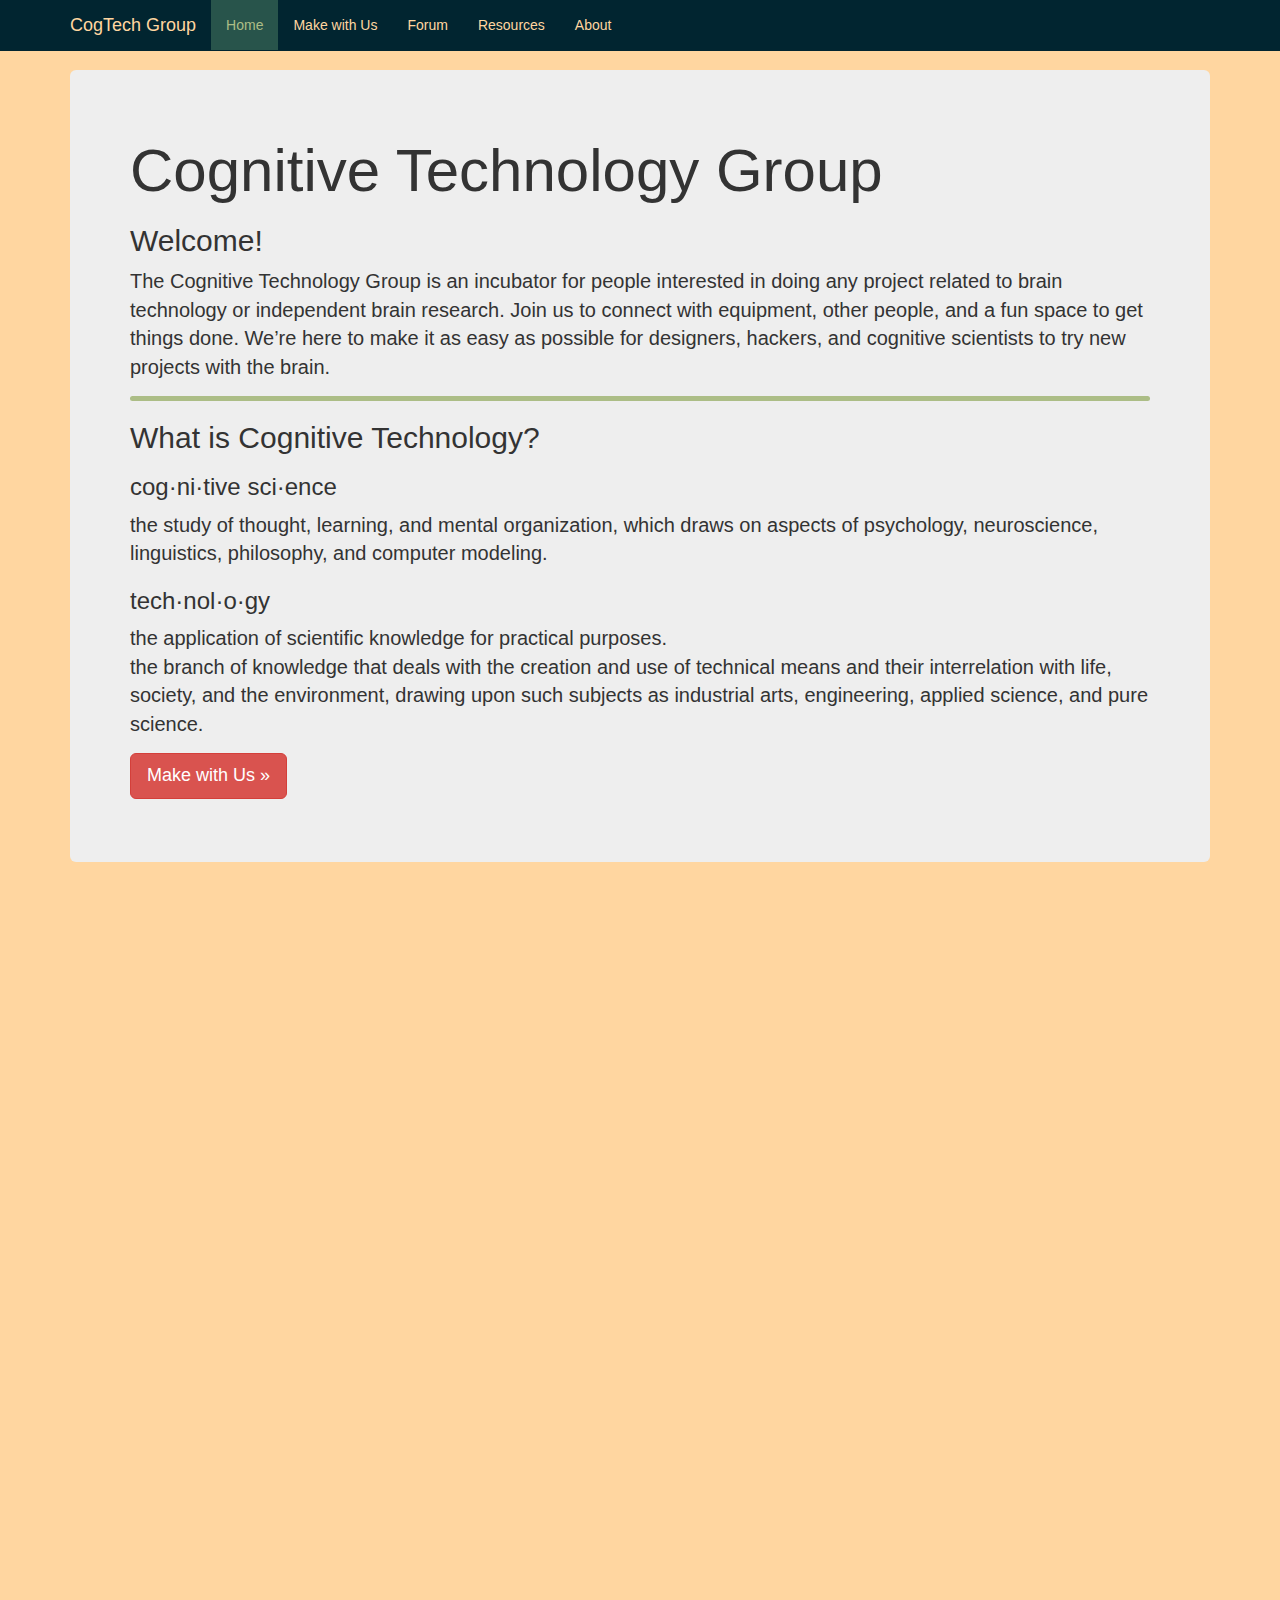
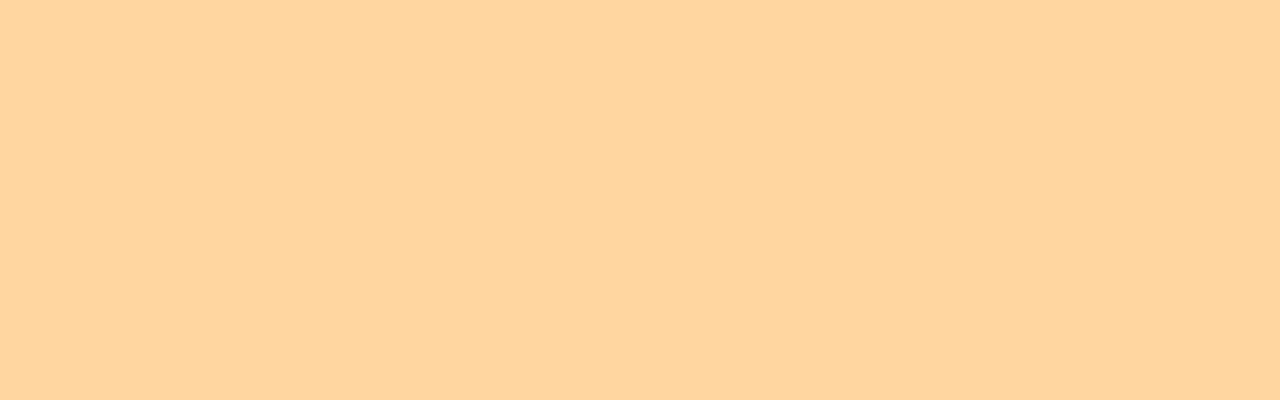
<file: index.html>
<!DOCTYPE html>
<html lang="en">
  <head>
    <meta charset="utf-8">
    <meta http-equiv="X-UA-Compatible" content="IE=edge">
    <meta name="viewport" content="width=device-width, initial-scale=1">
    <meta name="description" content="">
    <meta name="author" content="">
    <link rel="shortcut icon" href="assets/img/brain.ico">

    <title>Cognitive Technology Group</title>

    <!-- Bootstrap core CSS -->
    <link href="assets/css/bootstrap.css" rel="stylesheet">
    <link href="assets/css/styles.css" rel="stylesheet">
      
    <!-- Google webmastser tools verification -->
    <meta name="google-site-verification" content="RFlohuKDkMGcnWaww4Ayls1mCFoqxzk5AA7oPGQsva8" />

    <!-- HTML5 shim and Respond.js IE8 support of HTML5 elements and media queries -->
    <!--[if lt IE 9]>
      <script src="https://oss.maxcdn.com/libs/html5shiv/3.7.0/html5shiv.js"></script>
      <script src="https://oss.maxcdn.com/libs/respond.js/1.4.2/respond.min.js"></script>
    <![endif]-->
  </head>

  <body>

    <!-- Fixed navbar -->
    <div id="nav" class="navbar navbar-default navbar-fixed-top" role="navigation">
      <div class="container">
        <div class="navbar-header">
          <button type="button" class="navbar-toggle" data-toggle="collapse" data-target=".navbar-collapse">
            <span class="sr-only">Toggle navigation</span>
            <span class="icon-bar"></span>
            <span class="icon-bar"></span>
            <span class="icon-bar"></span>
          </button>
          <a class="navbar-brand" href="#">CogTech Group</a>
        </div>
        <div class="navbar-collapse collapse">
          <ul class="nav navbar-nav">
            <li class="active"><a href="index.html">Home</a></li>
            <li><a href="make.html">Make with Us</a></li> 
            <li><a href="forum.html">Forum</a></li>
            <li><a href="resources.html">Resources</a></li>    
            <li><a href="about.html">About</a></li>
          </ul>
        </div><!--/.nav-collapse -->
      </div>
    </div>

    <div class="container">

      <!-- Main component for a primary marketing message or call to action -->
      <div class="jumbotron">
        <h1 id="homepage-title">Cognitive Technology Group</h1>
        <h2>Welcome!</h2>
        <p id="home-text">
            The Cognitive Technology Group is an incubator for people interested in doing  any project related to brain technology or independent brain research. 
Join us to connect with equipment, other people, and a fun space to get things done.
We’re here to make it as easy as possible  for designers, hackers, and cognitive scientists to try new projects with the brain.  
        </p>
        <div id="divider"></div>
        <h2>What is Cognitive Technology?</h2>
        <h3>cog·ni·tive sci·ence</h3>
        <p id="home-text">
the study of thought, learning, and mental organization, which draws on aspects of psychology, neuroscience, linguistics, philosophy, and computer modeling.</p>
        <h3>tech·nol·o·gy</h3>
        <p id="home-text">
the application of scientific knowledge for practical purposes.<br>
the branch of knowledge that deals with the creation and use of technical means and their interrelation with life, society, and the environment, drawing upon such subjects as industrial arts, engineering, applied science, and pure science.
        </p>
        <p>
          <a class="btn btn-lg btn-danger" href="make.html" role="button">Make with Us &raquo;</a>
        </p>
      </div>

    </div> <!-- /container -->


    <!-- Bootstrap core JavaScript
    ================================================== -->
    <!-- Placed at the end of the document so the pages load faster -->
    <script src="https://ajax.googleapis.com/ajax/libs/jquery/1.11.0/jquery.min.js"></script>
    <script src="assets/js/bootstrap.min.js"></script>
  </body>
</html>
</file>
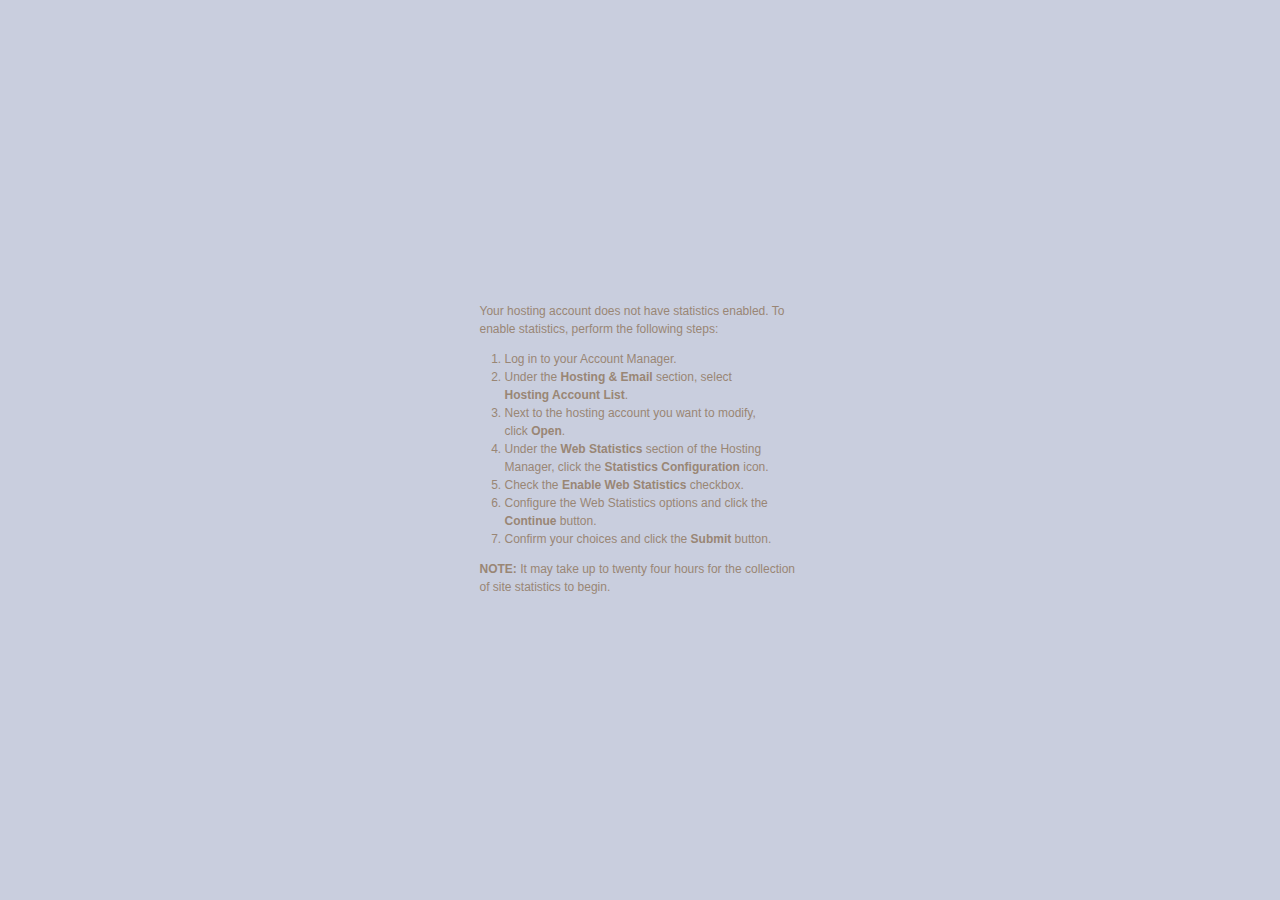
<file: stats/index.html>
<!DOCTYPE html PUBLIC "-//W3C//DTD XHTML 1.0 Transitional//EN" "http://www.w3.org/TR/xhtml1/DTD/xhtml1-transitional.dtd">
<html xmlns="http://www.w3.org/1999/xhtml">
<head>
<meta http-equiv="Content-Type" content="text/html; charset=iso-8859-1" />
<title>Web Stats Not Enabled</title>
<style>
   body {
	  background-image:url(http://products.secureserver.net/hosting_default/back.jpg);
	  background-position: top left;
	  background-repeat: repeat-x;
	  background-color: #C9CEDE;
	}
	
	a {
	  color: #7FC1FE;
	}
	
	#wrap {
	  width: 441px;
	  padding: 0px;
	  margin: 15px auto;
	}
	
	#head {
	  background-image:url(http://products.secureserver.net/hosting_default/header_title_webstats.gif);
	  background-repeat: no-repeat;
	  background-repeat: no-repeat;
	  height: 154px;
	}
	
	h1 {
	  display: none;
	}
	
	#main {
	  padding: 70px 60px 110px 60px;
	  font-family: Verdana, Arial, Helvetica, sans-serif;
	  font-size: x-small;
	  background-image: url(http://products.secureserver.net/hosting_default/wrapback.png);
	  background-repeat: repeat-y;
	}
	
	p, li{
     font-size: 120%;
	  line-height: 150%;
	  color: #998675;  
   }
	
	ol {
	  margin: 0px;
	  padding: 0px 25px;
	}
	
	#pagetitle {
	  background-image:url(http://products.secureserver.net/hosting_default/title_ws_not_enabled.gif);
	  background-position: top left;
	  background-repeat: no-repeat;
	  height: 33px;
	  margin-bottom: 30px;
	}
	
	h2 {
	  color: #A97E53;
	  font-family: "Arial Narrow", Arial, Helvetica, sans-serif;
	  font-weight: normal;
	  font-size: 300%;
	  display: none;
	  
	}
	
	#foot {
	  background-image:url(http://products.secureserver.net/hosting_default/bottom.gif);
	  background-repeat: none;
	  background-position: top left;
	  height: 43px;
	}
</style>

</head>

<body>
<div id="wrap">
   <div id="head">
	   <h1>Web Stats</h1>
	</div>
   <div id="main">
	   <div id="pagetitle">
		<h2>Web Stats Not Enabled</h2>
		</div>
		<p>Your hosting account does not have statistics enabled.  To enable statistics, perform the following steps:</p>
        <ol>     
          <li>Log in to your Account Manager.</li>
          <li>Under the <strong>Hosting &amp; Email</strong> section, select <strong>Hosting Account   List</strong>.</li>
          <li>Next to the hosting account you want to modify, click <strong>Open</strong>.</li>
          <li>Under the <strong>Web Statistics</strong> section of the Hosting Manager, click the <strong>Statistics Configuration</strong> icon.</li>
          <li>Check the <strong>Enable Web Statistics</strong> checkbox.</li>
	  <li>Configure the Web Statistics options and click the <strong>Continue</strong> button.</li>
	  <li>Confirm your choices and click the <strong>Submit</strong> button.
      </ol>
<p class="note"><strong>NOTE:</strong>  It may take up to twenty four hours for the collection of site statistics to begin.</p>
	</div>
	<div id="foot">&nbsp;</div>
</div>
</body>
</html>
</file>
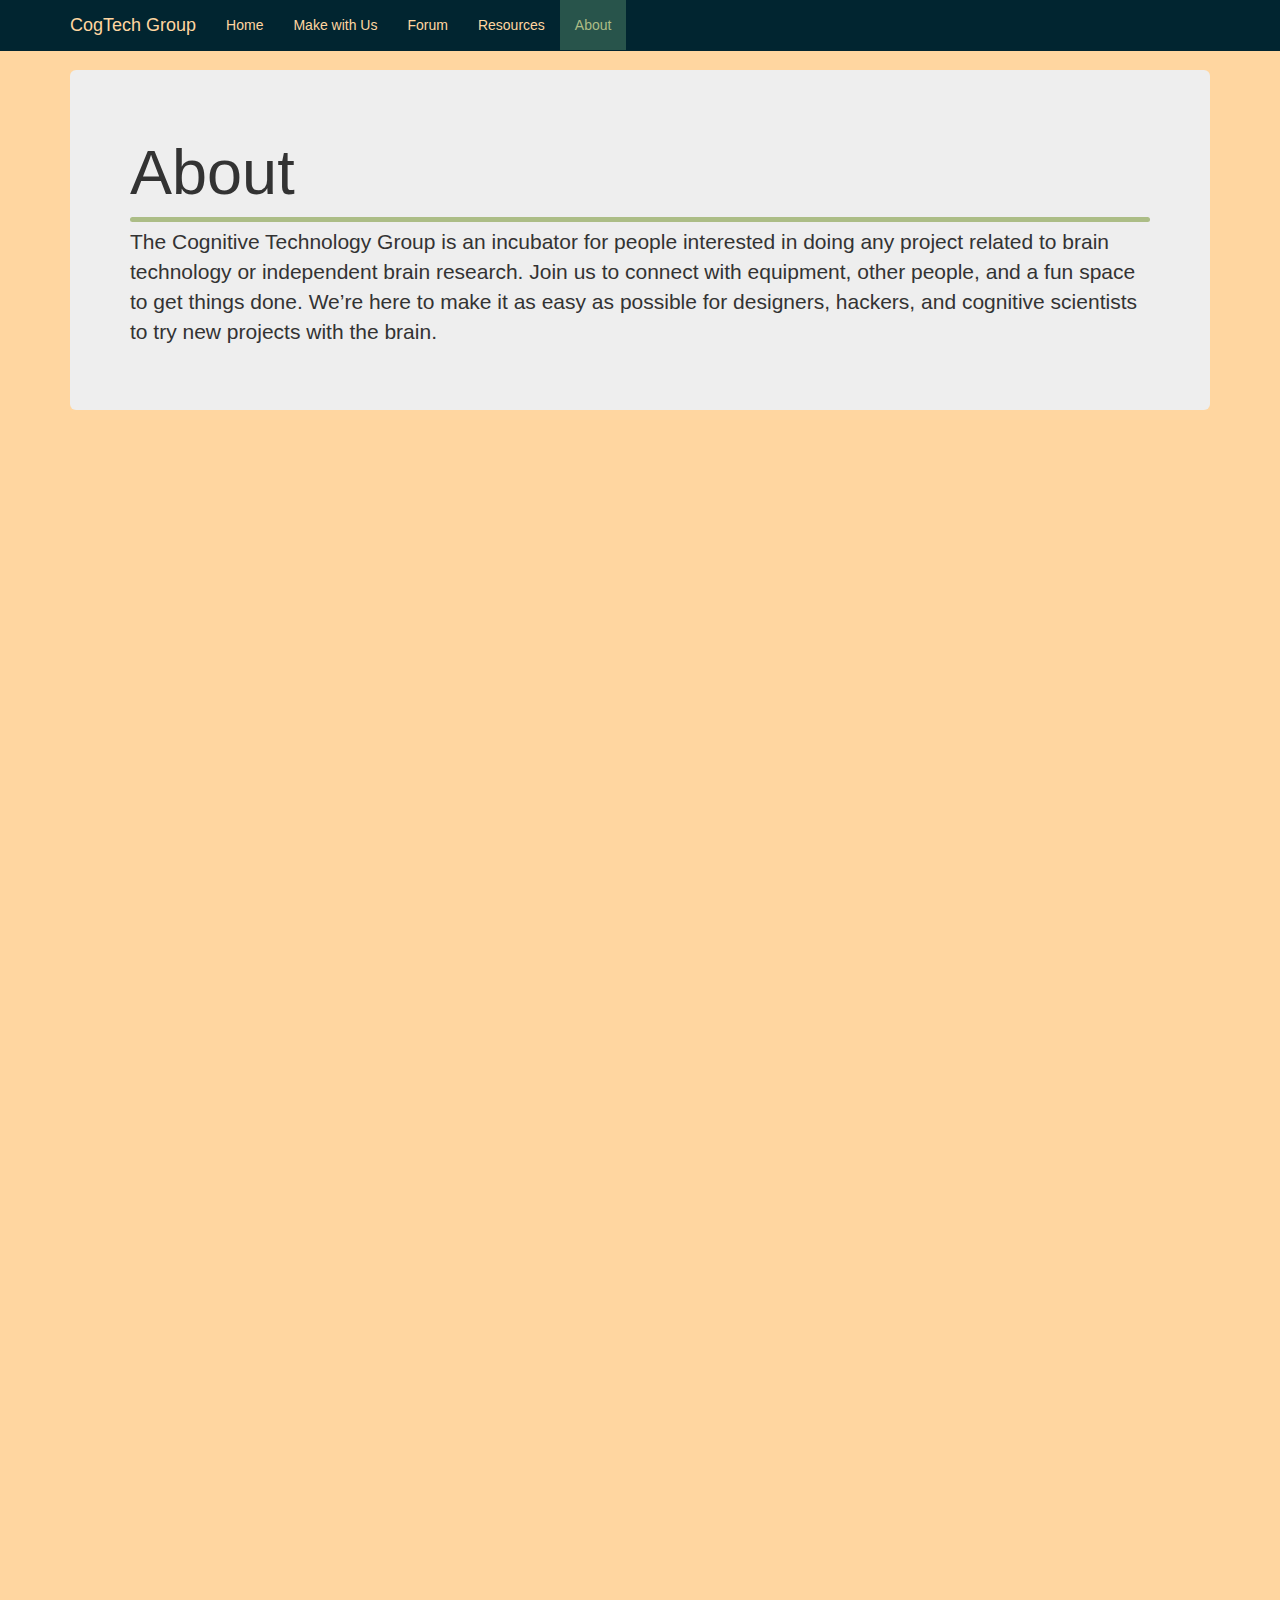
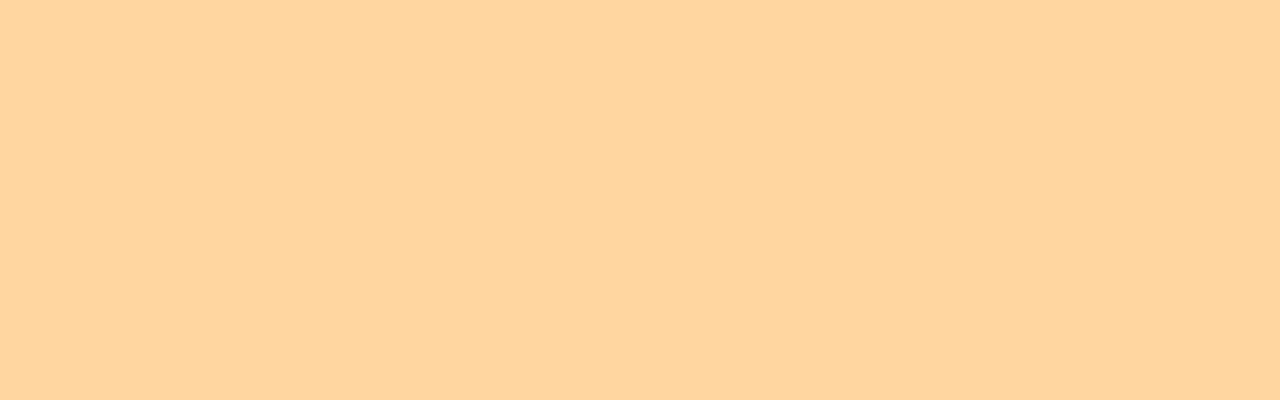
<file: about.html>
<!DOCTYPE html>
<html lang="en">
  <head>
    <meta charset="utf-8">
    <meta http-equiv="X-UA-Compatible" content="IE=edge">
    <meta name="viewport" content="width=device-width, initial-scale=1">
    <meta name="description" content="">
    <meta name="author" content="">
    <link rel="shortcut icon" href="assets/img/brain.ico">

    <title>Cognitive Technology Group</title>

    <!-- Bootstrap core CSS -->
    <link href="assets/css/bootstrap.css" rel="stylesheet">
    <link href="assets/css/styles.css" rel="stylesheet">

    <!-- HTML5 shim and Respond.js IE8 support of HTML5 elements and media queries -->
    <!--[if lt IE 9]>
      <script src="https://oss.maxcdn.com/libs/html5shiv/3.7.0/html5shiv.js"></script>
      <script src="https://oss.maxcdn.com/libs/respond.js/1.4.2/respond.min.js"></script>
    <![endif]-->
  </head>

  <body>

    <!-- Fixed navbar -->
    <div id="nav" class="navbar navbar-default navbar-fixed-top" role="navigation">
      <div class="container">
        <div class="navbar-header">
          <button type="button" class="navbar-toggle" data-toggle="collapse" data-target=".navbar-collapse">
            <span class="sr-only">Toggle navigation</span>
            <span class="icon-bar"></span>
            <span class="icon-bar"></span>
            <span class="icon-bar"></span>
          </button>
          <a class="navbar-brand" href="#">CogTech Group</a>
        </div>
        <div class="navbar-collapse collapse">
          <ul class="nav navbar-nav">
            <li><a href="index.html">Home</a></li>
            <li><a href="make.html">Make with Us</a></li> 
            <li><a href="forum.html">Forum</a></li>
            <li><a href="resources.html">Resources</a></li>
            <li class="active"><a href="about.html">About</a></li>
          </ul>
        </div><!--/.nav-collapse -->
      </div>
    </div>

    <div class="container">

      <!-- Main component for a primary marketing message or call to action -->
      <div class="jumbotron">
        <h1>About</h1>
        <div id="divider"></div>
        <p id="homepage-text">
            The Cognitive Technology Group is an incubator for people interested in doing  any project related to brain technology or independent brain research. 
Join us to connect with equipment, other people, and a fun space to get things done.
We’re here to make it as easy as possible  for designers, hackers, and cognitive scientists to try new projects with the brain.
        </p>
      </div>

    </div> <!-- /container -->


    <!-- Bootstrap core JavaScript
    ================================================== -->
    <!-- Placed at the end of the document so the pages load faster -->
    <script src="https://ajax.googleapis.com/ajax/libs/jquery/1.11.0/jquery.min.js"></script>
    <script src="assets/js/bootstrap.min.js"></script>
  </body>
</html>
</file>
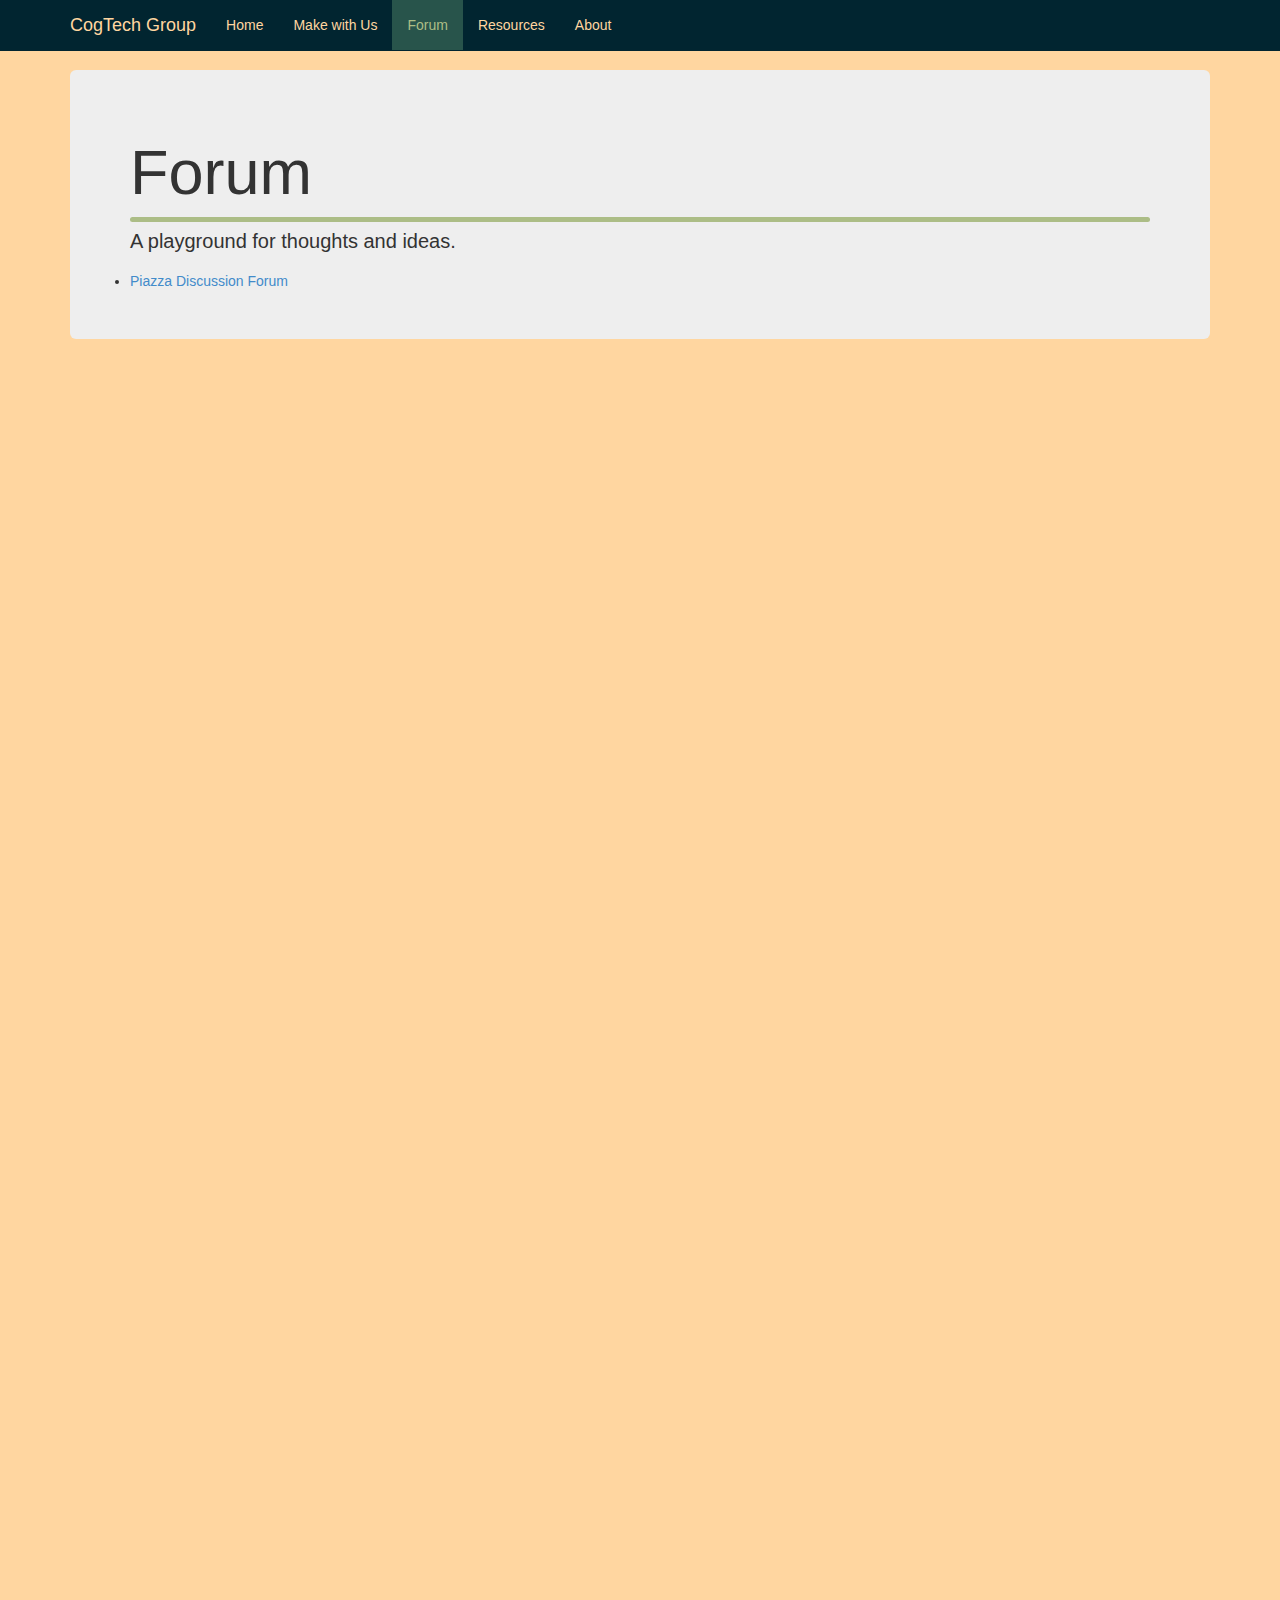
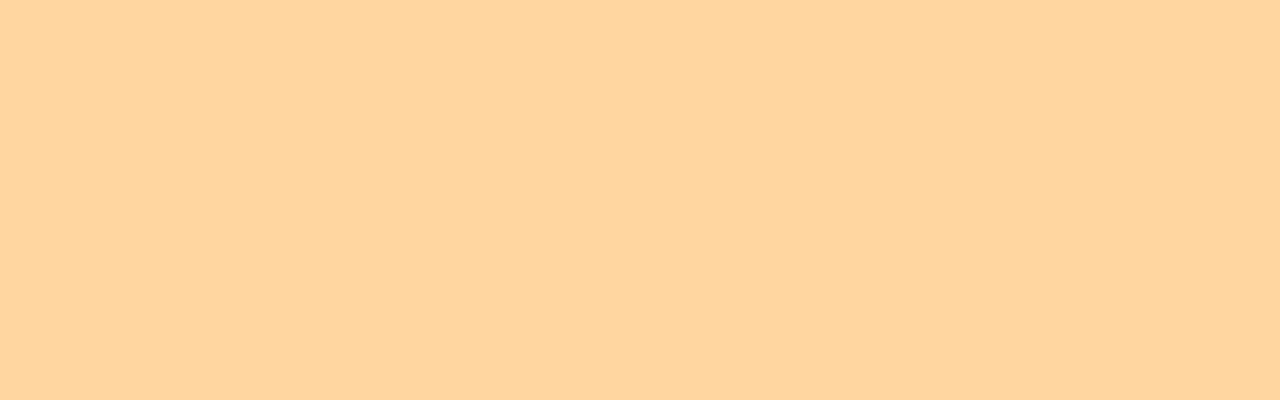
<file: forum.html>
<!DOCTYPE html>
<html lang="en">
  <head>
    <meta charset="utf-8">
    <meta http-equiv="X-UA-Compatible" content="IE=edge">
    <meta name="viewport" content="width=device-width, initial-scale=1">
    <meta name="description" content="">
    <meta name="author" content="">
    <link rel="shortcut icon" href="assets/img/brain.ico">

    <title>Cognitive Technology Group</title>

    <!-- Bootstrap core CSS -->
    <link href="assets/css/bootstrap.css" rel="stylesheet">
    <link href="assets/css/styles.css" rel="stylesheet">

    <!-- HTML5 shim and Respond.js IE8 support of HTML5 elements and media queries -->
    <!--[if lt IE 9]>
      <script src="https://oss.maxcdn.com/libs/html5shiv/3.7.0/html5shiv.js"></script>
      <script src="https://oss.maxcdn.com/libs/respond.js/1.4.2/respond.min.js"></script>
    <![endif]-->
  </head>

  <body>

    <!-- Fixed navbar -->
    <div id="nav" class="navbar navbar-default navbar-fixed-top" role="navigation">
      <div class="container">
        <div class="navbar-header">
          <button type="button" class="navbar-toggle" data-toggle="collapse" data-target=".navbar-collapse">
            <span class="sr-only">Toggle navigation</span>
            <span class="icon-bar"></span>
            <span class="icon-bar"></span>
            <span class="icon-bar"></span>
          </button>
          <a class="navbar-brand" href="#">CogTech Group</a>
        </div>
        <div class="navbar-collapse collapse">
          <ul class="nav navbar-nav">
            <li><a href="index.html">Home</a></li>
            <li><a href="make.html">Make with Us</a></li>
            <li class="active"><a href="forum.html">Forum</a></li>
            <li><a href="resources.html">Resources</a></li>  
            <li><a href="about.html">About</a></li>
          </ul>
        </div><!--/.nav-collapse -->
      </div>
    </div>

    <div class="container">

      <!-- Main component for a primary marketing message or call to action -->
      <div class="jumbotron">
        <h1>Forum</h1>
        <div id="divider"></div>
        <p id="home-text">
        A playground for thoughts and ideas.    
        </p>
          
          <li><a href="https://piazza.com/berkeley/summer2014/cogtech1">Piazza Discussion Forum</a></li>  

    </div> <!-- /container -->


    <!-- Bootstrap core JavaScript
    ================================================== -->
    <!-- Placed at the end of the document so the pages load faster -->
    <script src="https://ajax.googleapis.com/ajax/libs/jquery/1.11.0/jquery.min.js"></script>
    <script src="assets/js/bootstrap.min.js"></script>
  </body>
</html>
</file>
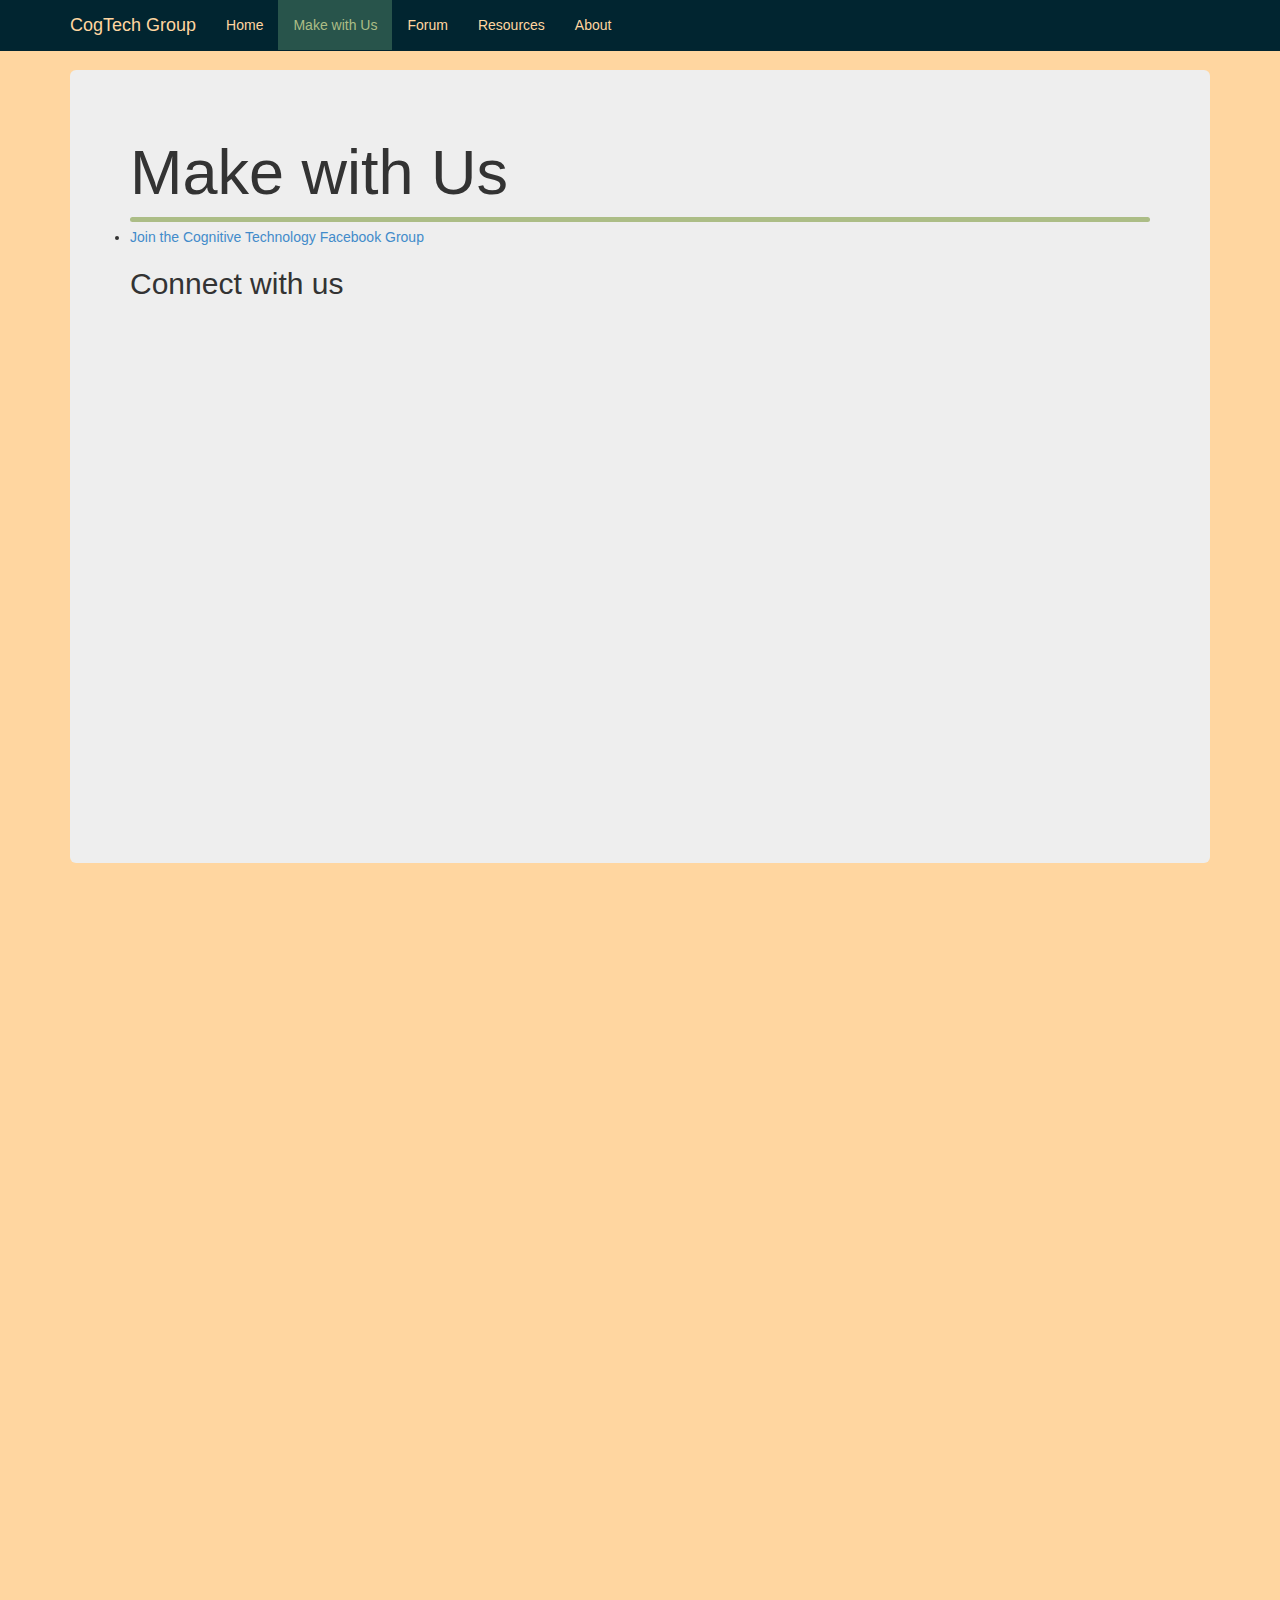
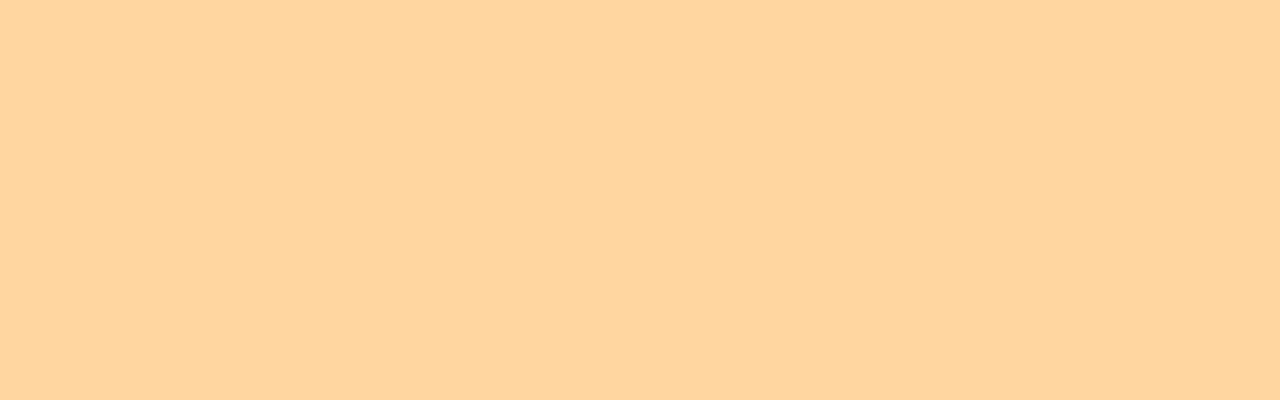
<file: make.html>
<!DOCTYPE html>
<html lang="en">
  <head>
    <meta charset="utf-8">
    <meta http-equiv="X-UA-Compatible" content="IE=edge">
    <meta name="viewport" content="width=device-width, initial-scale=1">
    <meta name="description" content="">
    <meta name="author" content="">
    <link rel="shortcut icon" href="assets/img/brain.ico">

    <title>Cognitive Technology Group</title>

    <!-- Bootstrap core CSS -->
    <link href="assets/css/bootstrap.css" rel="stylesheet">
    <link href="assets/css/styles.css" rel="stylesheet">

    <!-- HTML5 shim and Respond.js IE8 support of HTML5 elements and media queries -->
    <!--[if lt IE 9]>
      <script src="https://oss.maxcdn.com/libs/html5shiv/3.7.0/html5shiv.js"></script>
      <script src="https://oss.maxcdn.com/libs/respond.js/1.4.2/respond.min.js"></script>
    <![endif]-->
  </head>

  <body>

    <!-- Fixed navbar -->
    <div id="nav" class="navbar navbar-default navbar-fixed-top" role="navigation">
      <div class="container">
        <div class="navbar-header">
          <button type="button" class="navbar-toggle" data-toggle="collapse" data-target=".navbar-collapse">
            <span class="sr-only">Toggle navigation</span>
            <span class="icon-bar"></span>
            <span class="icon-bar"></span>
            <span class="icon-bar"></span>
          </button>
          <a class="navbar-brand" href="#">CogTech Group</a>
        </div>
        <div class="navbar-collapse collapse">
          <ul class="nav navbar-nav">
            <li><a href="index.html">Home</a></li>
            <li class="active"><a href="make.html">Make with Us</a></li> 
            <li><a href="forum.html">Forum</a></li>
            <li><a href="resources.html">Resources</a></li>  
            <li><a href="about.html">About</a></li>
          </ul>
        </div><!--/.nav-collapse -->
      </div>
    </div>

    <div class="container">

      <!-- Main component for a primary marketing message or call to action -->
      <div class="jumbotron">
        <h1>Make with Us</h1>
        <div id="divider"></div>
          
          <li><a href="https://www.facebook.com/groups/CogTechBerkeley/">Join the Cognitive Technology Facebook Group</a></li>

        <h2>Connect with us</h2>
        <iframe src="https://docs.google.com/forms/d/1ACoHwkOihTs6oXhy6A4Dx_QbpBi6M_w8gStIFRVxmZk/viewform?embedded=true" width="100%" height="500" frameborder="0" marginheight="0" marginwidth="0">Loading...</iframe>
      </div>

    </div> <!-- /container -->


    <!-- Bootstrap core JavaScript
    ================================================== -->
    <!-- Placed at the end of the document so the pages load faster -->
    <script src="https://ajax.googleapis.com/ajax/libs/jquery/1.11.0/jquery.min.js"></script>
    <script src="assets/js/bootstrap.min.js"></script>
  </body>
</html>
</file>
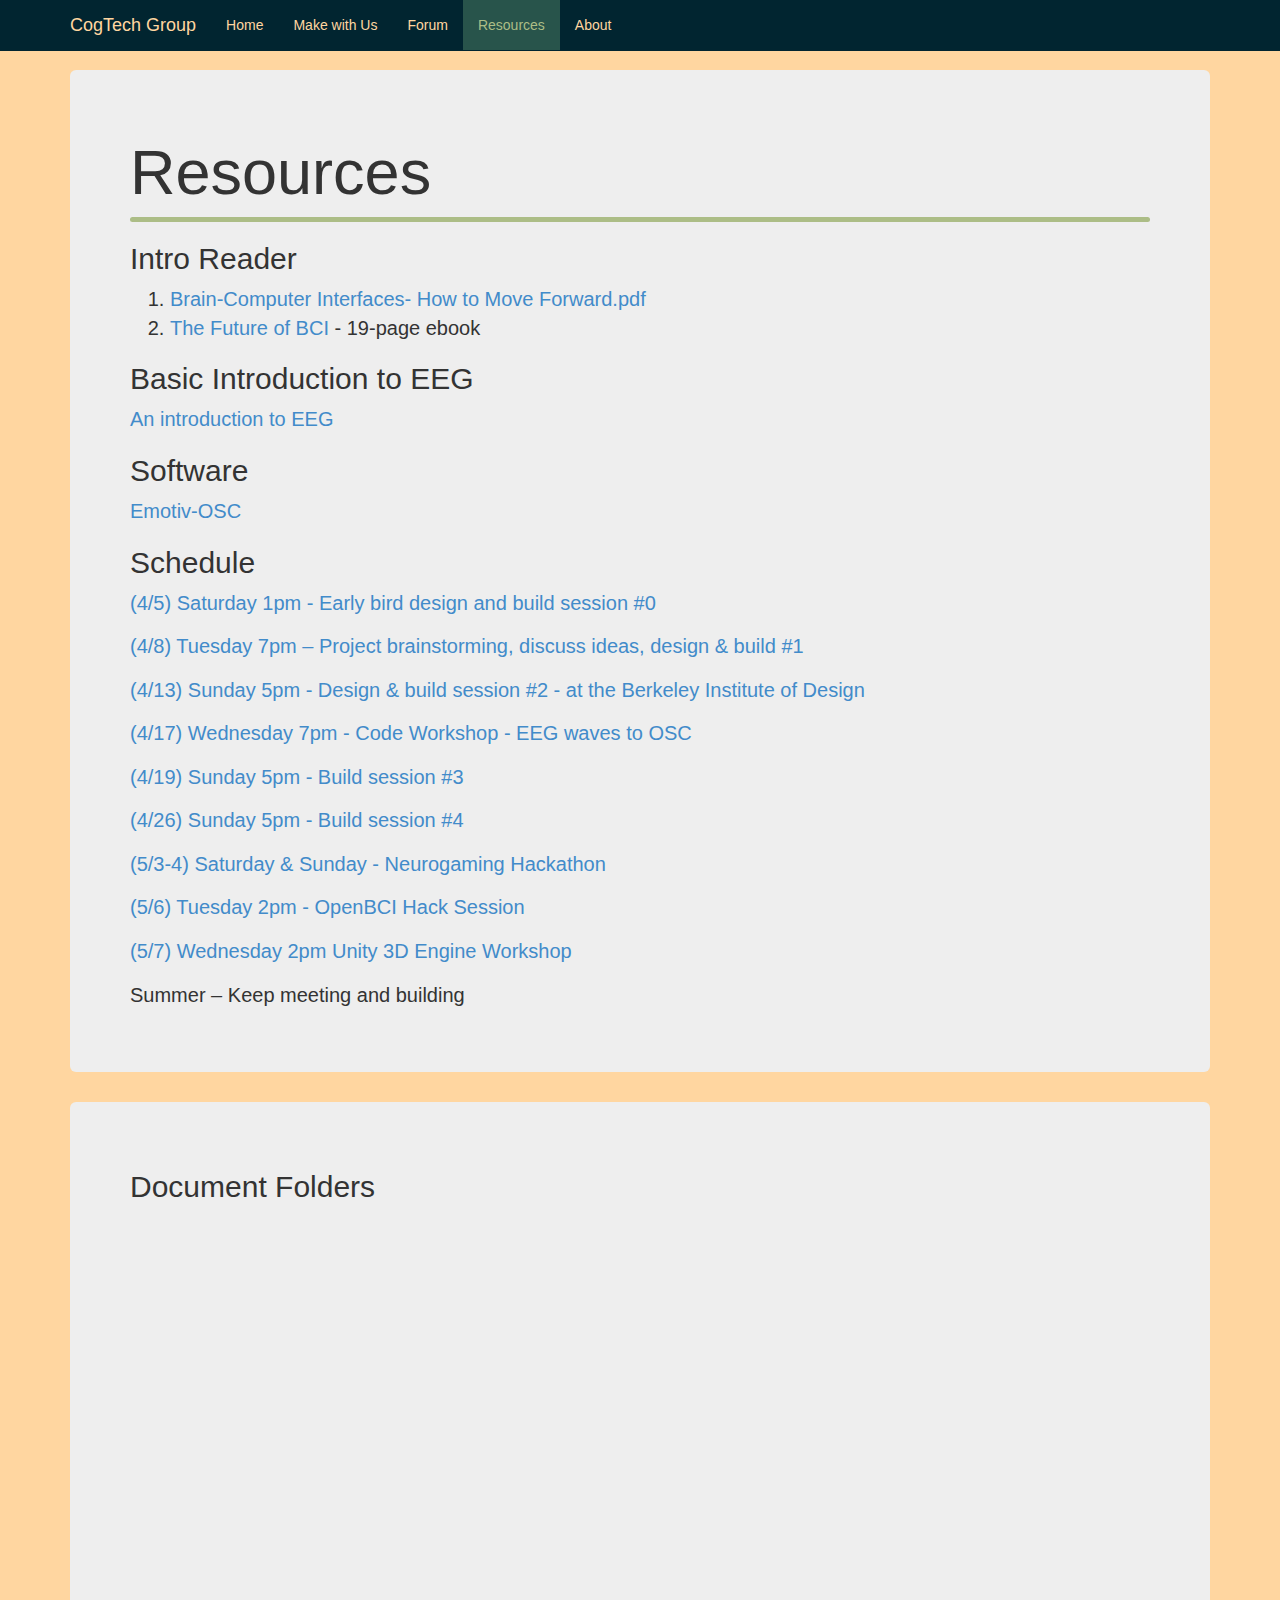
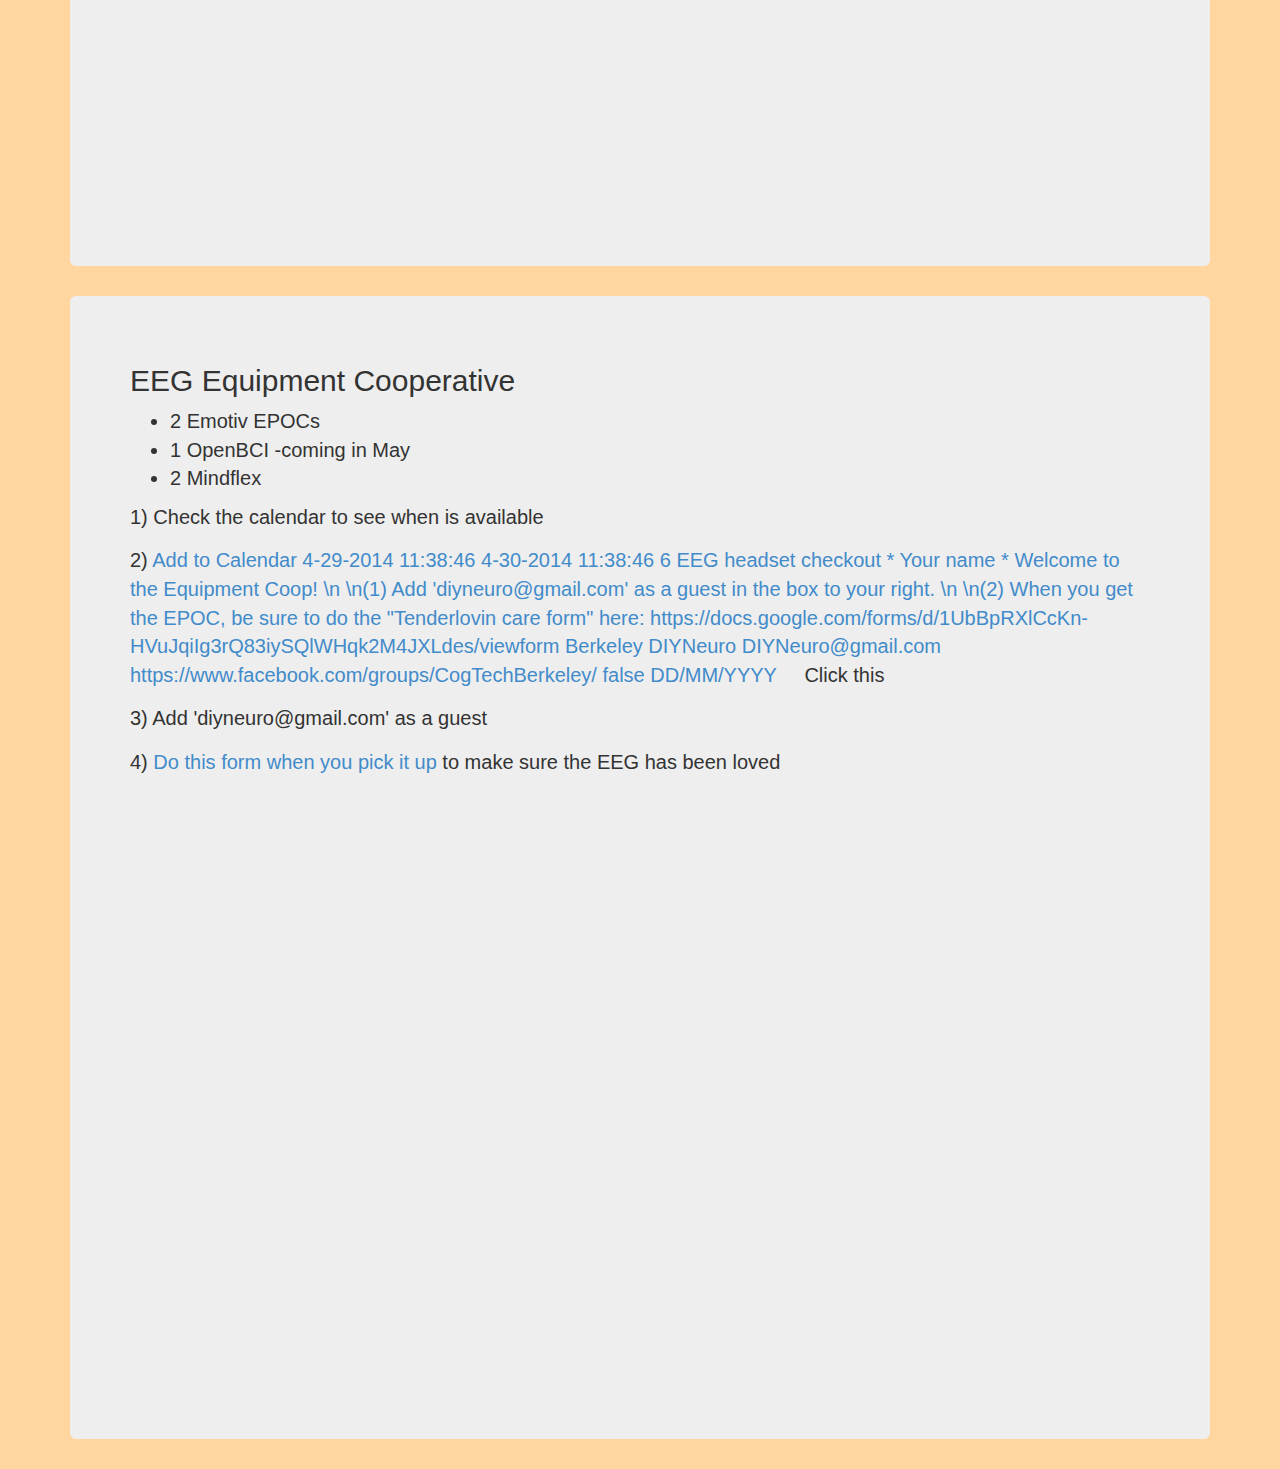
<file: resources.html>
<!DOCTYPE html>
<html lang="en">
  <head>
    <meta charset="utf-8">
    <meta http-equiv="X-UA-Compatible" content="IE=edge">
    <meta name="viewport" content="width=device-width, initial-scale=1">
    <meta name="description" content="">
    <meta name="author" content="">
    <link rel="shortcut icon" href="assets/img/brain.ico">

    <title>Cognitive Technology Group</title>

    <!-- Bootstrap core CSS -->
    <link href="assets/css/bootstrap.css" rel="stylesheet">
    <link href="assets/css/styles.css" rel="stylesheet">

    <!-- HTML5 shim and Respond.js IE8 support of HTML5 elements and media queries -->
    <!--[if lt IE 9]>
      <script src="https://oss.maxcdn.com/libs/html5shiv/3.7.0/html5shiv.js"></script>
      <script src="https://oss.maxcdn.com/libs/respond.js/1.4.2/respond.min.js"></script>
    <![endif]-->
  </head>

  <body>

    <!-- Fixed navbar -->
    <div id="nav" class="navbar navbar-default navbar-fixed-top" role="navigation">
      <div class="container">
        <div class="navbar-header">
          <button type="button" class="navbar-toggle" data-toggle="collapse" data-target=".navbar-collapse">
            <span class="sr-only">Toggle navigation</span>
            <span class="icon-bar"></span>
            <span class="icon-bar"></span>
            <span class="icon-bar"></span>
          </button>
          <a class="navbar-brand" href="#">CogTech Group</a>
        </div>
        <div class="navbar-collapse collapse">
          <ul class="nav navbar-nav">
            <li><a href="index.html">Home</a></li>
            <li><a href="make.html">Make with Us</a></li>
            <li><a href="forum.html">Forum</a></li>
            <li class="active"><a href="resources.html">Resources</a></li>  
            <li><a href="about.html">About</a></li>
          </ul>
        </div><!--/.nav-collapse -->
      </div>
    </div>

    <div class="container">

      <!-- Main component for a primary marketing message or call to action -->
      <div class="jumbotron">
        <h1>Resources</h1>
        <div id="divider"></div>
        <h2>Intro Reader</h2>
        <ol id="home-text">
            <li><a href="
resources/Brain-Computer_Interfaces_for_Non-Medical_Applications-_How_to_Move_Forward.pdf
">Brain-Computer Interfaces- How to Move Forward.pdf</a></li>
            <li><a href="http://blog.neuroelectrics.com/Portals/181943/docs/Future_BNCI_Summary.pdf">The Future of BCI</a> - 19-page ebook</li>
        </ol>

        <h2>Basic Introduction to EEG</h2>
        <p id="home-text"><a href="http://youtu.be/YUAPUoV56gM?t=39s"> An introduction to EEG</a></p>
        <h2>Software</h2>
        <p id="home-text"><a href="https://github.com/tomas-vega/emotiv-osc">Emotiv-OSC</a></p>
      
                     <h2>Schedule</h2> <a name="Schedule"></a>
          <p id="home-text"> <a href ="https://www.facebook.com/events/245304078986132/?ref=3&ref_newsfeed_story_type=regular">(4/5) Saturday 1pm  - Early bird design and build session #0</a>  </p>
          
          <p id="home-text"> <a href ="https://www.facebook.com/events/589208887840944/?ref=3&ref_newsfeed_story_type=regular">(4/8) Tuesday 7pm – Project brainstorming, discuss ideas, design & build #1 </a>  </p>
          
          <p id="home-text"> <a href ="https://www.facebook.com/events/539979156119731/?ref=3&ref_newsfeed_story_type=regular">(4/13) Sunday 5pm  - Design & build session #2  - at the Berkeley Institute of Design </a>  </p>
          
        <p id="home-text"> <a href ="https://www.facebook.com/events/518777451566094/">(4/17)  Wednesday 7pm  - Code Workshop - EEG waves to OSC </a>  </p>
          
        <p id="home-text"> <a href ="https://www.facebook.com/events/730857820269293/">(4/19) Sunday 5pm  - Build session #3 </a>  </p>
          
          <p id="home-text"> <a href ="https://www.facebook.com/events/1455854331318564">(4/26) Sunday 5pm  - Build session #4 </a> </p>
          
          <p id="home-text"> <a href ="http://neurogaming.brainihack.org/about-2/agenda/">(5/3-4) Saturday & Sunday  - Neurogaming Hackathon </a> </p>
          
          <p id="home-text"> <a href ="https://www.facebook.com/events/623205817756117/">(5/6)  Tuesday 2pm  - OpenBCI Hack Session </p>
          <p id="home-text"> <a href ="https://www.facebook.com/events/1431907917066319/">(5/7)  Wednesday 2pm  Unity 3D Engine Workshop </a></p>
          
          <p id="home-text"> Summer – Keep meeting and building  </p>
      </div>
        
        
                
        <div class="jumbotron">
        
            
        <!-- Google Group Forums? 
        <iframe id="forum_embed" src="https://groups.google.com/forum/embed/?place=forum/askascientist#!forum/askascientist" 
                scrolling="no" 
                frameborder="0" 
                width="100%" 
                height="500">
        </iframe>

        -->
         
        <h2> Document Folders </h2>
        
        <iframe src="https://drive.google.com/embeddedfolderview?id=0BwlTrZm4R_RaTGxpVk5zWXpIMm8#grid" width="800" height="600" frameborder="0"></iframe>

        
    </div>
        
    <!-- Calendar -->
        
    <div class="jumbotron">
      <h2>EEG Equipment Cooperative</h2>
        <ul id="home-text">
            <li>2 Emotiv EPOCs</li>
            <li>1 OpenBCI -coming in May</li>
            <li>2 Mindflex</li>
        </ul>
        <p id="home-text">1) Check the calendar to see when is available </p>
        <p id="home-text">2)    <a href="http://example.com/link-to-your-event" title="Schedule an EEG Checkout" class="addthisevent" style="text-align:center" data-direct="google">
    Add to Calendar
    <span class="_start">4-29-2014 11:38:46</span>
    <span class="_end">4-30-2014 11:38:46</span>
    <span class="_zonecode">6</span>
    <span class="_summary">EEG headset checkout * Your name *</span>
    <span class="_description">Welcome to the Equipment Coop! \n \n(1) Add 'diyneuro@gmail.com' as a guest in the box to your right. \n \n(2) When you get the EPOC, be sure to do the "Tenderlovin care form" here: https://docs.google.com/forms/d/1UbBpRXlCcKn-HVuJqiIg3rQ83iySQlWHqk2M4JXLdes/viewform </span>
    <span class="_location">Berkeley</span>
    <span class="_organizer">DIYNeuro</span>
    <span class="_organizer_email">DIYNeuro@gmail.com</span>
    <span class="_facebook_event">https://www.facebook.com/groups/CogTechBerkeley/</span>
    <span class="_all_day_event">false</span>
    <span class="_date_format">DD/MM/YYYY</span>
    </a>
        &nbsp;  &nbsp;       Click this   </p>
        <p id="home-text">3) Add 'diyneuro@gmail.com' as a guest </p>
        <p id="home-text">4) <a href="https://docs.google.com/forms/d/1UbBpRXlCcKn-HVuJqiIg3rQ83iySQlWHqk2M4JXLdes/viewform"> Do this form when you pick it up</a>  to make sure the EEG has been loved </p>
        

        
        
        
        <div class="container">
        
         <iframe src="https://www.google.com/calendar/embed?src=diyneuro%40gmail.com&ctz=America/Los_Angeles" style="border: 0" width="800" height="600" frameborder="0" scrolling="no" align="left"> </iframe>

            <!-- AddThisEvent -->
    <script type="text/javascript" src="http://js.addthisevent.com/atemay.js"></script>

            <!-- AddThisEvent Settings -->
    <script type="text/javascript">
    addthisevent.settings({
        license   : "aao8iuet5zp9iqw5sm9z",
        mouse     : false,
        css       : true,
        google    : {show:true, text:"Google Calendar"},
        dropdown  : {order:"google"},
        callback  : ""
    });

    </script>

    </div>
        
        </div>
        
        

    </div> <!-- /container -->


    <!-- Bootstrap core JavaScript
    ================================================== -->
    <!-- Placed at the end of the document so the pages load faster -->
    <script src="https://ajax.googleapis.com/ajax/libs/jquery/1.11.0/jquery.min.js"></script>
    <script src="assets/js/bootstrap.min.js"></script>
  </body>
</html>
</file>
<file: assets/css/styles.css>
body {
  min-height: 2000px;
  padding-top: 70px;
}
#homepage-title {
    font-size: 60px;
}

#nav {
    background-color: #012530;
}



#home-text {
    font-size: 20px;
}

#divider {
    height: 5px;
    background-color: #ACBD86;
    z-index: 9999;
    border-radius: 6px;
    margin-bottom: 5px;
}
</file>
